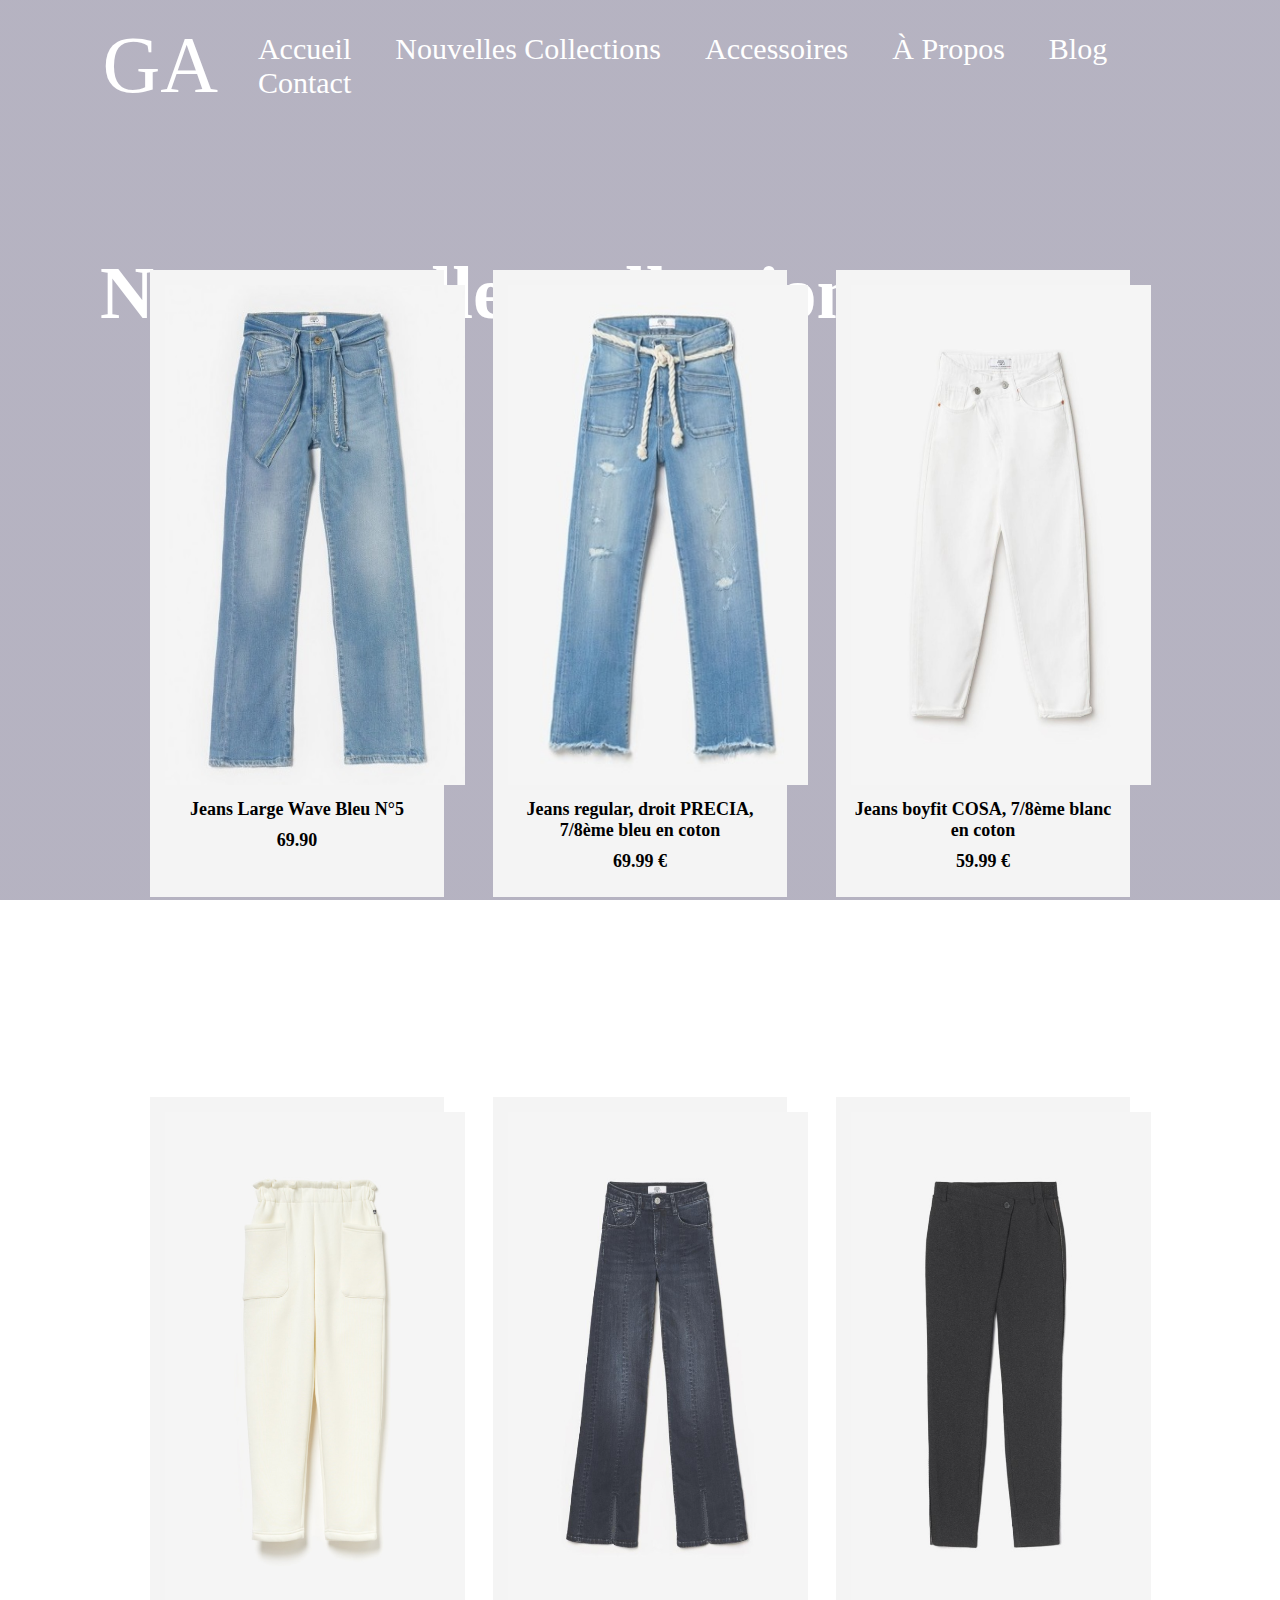
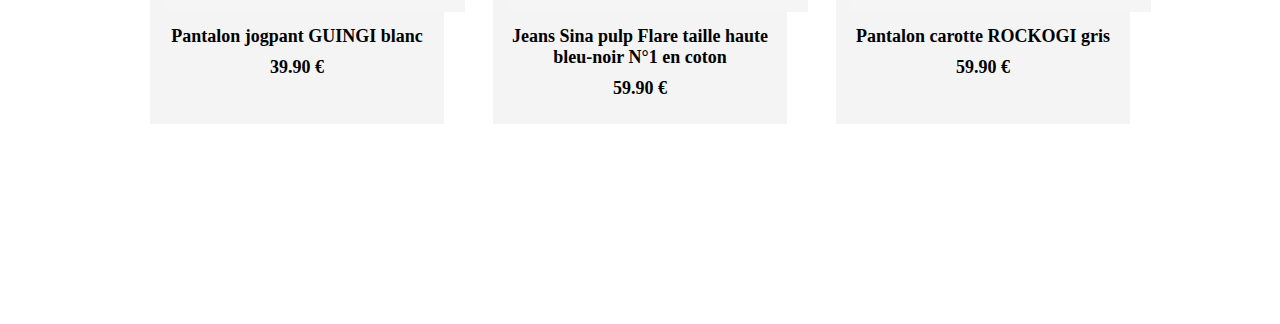
<file: collections.html>
<!DOCTYPE html>
<html lang="fr">
  <head>
    <meta charset="UTF-8">
    <meta name="viewport" content="width=device-width, initial-scale=1.0">
    <title>Collections - Glamour Avenue</title>
    <link rel="stylesheet" href="style.css">
  </head>
  <body>
   
    <div class="collections">
      <nav class="navHome">
        <a href="index.html" class="logoGA">GA</a>
        <ul>
          <li><a href="index.html">Accueil</a></li>
          <li><a href="collections.html">Nouvelles Collections</a></li>
          <li><a href="#">Accessoires</a></li>
          <li><a href="#">À Propos</a></li>
          <li><a href="#">Blog</a></li>
          <li><a href="#">Contact</a></li>
        </ul>
      </nav>

      <p class="collectionsTitle"> Nos nouvelles collections</p>

      <div class="product-grid">
        <div class="product-item">
          <img src="img/jean1.jpg" alt="Produit 1">
          <img class="hover" src="img/model1.PNG" alt="Model 1">
          <h3>Jeans Large Wave Bleu N°5</h3>
          <h3>69.90</h3>
        </div>
        
        <div class="product-item">
          <img src="img/jean2.jpg" alt="Produit 2">
          <h3>Jeans regular, droit PRECIA, 7/8ème bleu en coton</h3>     
          <h3>69.99 €</h3>
        </div>
        
        <div class="product-item">
          <img src="img/jean3.png" alt="Produit 3">
          <h3>Jeans boyfit COSA, 7/8ème blanc en coton</h3>
          <h3>59.99 €</h3>
        </div>

        <div class="product-item">
          <img src="img/jean4.png" alt="Produit 1">
          <h3>Pantalon jogpant GUINGI blanc</h3>
          <h3>39.90 €</h3>
        </div>
        
        <div class="product-item">
          <img src="img/jean5.png" alt="Produit 2">
          <h3>Jeans Sina pulp Flare taille haute bleu-noir N°1 en coton</h3>
          <h3>59.90 €</h3>
        </div>
        
        <div class="product-item">
          <img src="img/jean6.png" alt="Produit 3">
          <h3>Pantalon carotte ROCKOGI gris</h3>
          <h3>59.90 €</h3>
        </div>

      </div>
    
    </div>
    
  </body>
</html>
</file>
<file: style.css>
*{
  margin: 0;
  padding: 0;
  box-sizing: border-box;
  font-family: 'vt323';
  }
  
  .main {
    width: 100%;
    height: 100vh;
    background-image: linear-gradient(rgba(12, 3, 51, 0.3),rgba(12,3,51,0.3));
    padding: 0 5%;
    display: flex;
    align-items: center;
    justify-content: center; 
    
  } 
  
  .navHome {
    width: 100%;
    position: absolute;
    top: 0;
    left: 0;
    padding: 20px 8%;
    display: flex;
    align-items: center;
    justify-content: space-between;
  } 
  
  nav ul
  {
    margin-left: auto;
  }
  
  nav ul li
  {
    list-style: none;
    display: inline-block;
    margin-left: 40px;
  }
  
  nav ul li a 
  {
    text-decoration: none;
    color: #fff;
    font-size: 30px;
  }
  
  .content
  {
    text-align: center;
  }
  
  .content h1
  {
    color: #fff;
    font-size: 200px;
    font-weight: 600;
    transition: 0.5s;
  }

  .content h1:hover 
  {
    -webkit-text-stroke: 2px #fff;
    color: transparent;
  }
  
  .content a
  {
    color: #fff;
    text-decoration: none;
    border: solid 2px #fff;
    border-radius: 50px;
    padding: 14px 70px;
    display: inline-block;
    margin-top: 20px;
    font-size: 30px;
  }
  
  .backgroundvideo-home
  {
    position: absolute;
    right: 0;
    bottom: 0;
    z-index: -1;
    width: 100%;
    object-fit: cover; 
  }

  .logoGA
  {
    font-size: 80px;
    color: #fff;
    text-decoration: none;
  }

  /*------------------------------------------------------- COLLECTIONS ----------------------------------------*/

  .product-grid {
    display: flex;
    flex-wrap: wrap;
    justify-content: space-between;
    position: absolute;
    top: 30%;
    left: 0%;
    width: 100%;
    padding: 0 150px;
  }
  
  .product-item {
    width: 30%; 
    margin-bottom: 200px;
    padding: 15px;
    text-align: center;
    background-color: #F4F4F4;
    position: relative;
  }
  
  .product-item img {
    height: 500px;
    width: 300px;
    margin-bottom: 10px;
  }

  .product-item .hover
  {
    top: 41%; 
    left: 50%; 
    transform: translate(-50%, -50%); 
    width: 500px;
    position: absolute;
    padding: 20px 20px 0 20px;
    opacity: 0;
    /*transition: 0.5s;*/
  }

  .product-item .hover:hover
  {
    opacity: 1;
    cursor: pointer;
  }
  
  .product-item h3 {
    font-size: 18px;
    margin-bottom: 10px;
  }
  
  .product-item p {
    font-size: 14px;
    color: #666;
    margin-bottom: 10px;
  }
  

  .collections 
  {
    width: 100%;
    height: 100vh;
    background-image: linear-gradient(rgba(12, 3, 51, 0.3),rgba(12,3,51,0.3));
    padding: 0 5%;
  }

p
  {
    position: absolute;
    top: 250px;
    left: 100px;
    font-size: 75px;
    font-weight: bold;
    color: #fff;
  }
</file>
